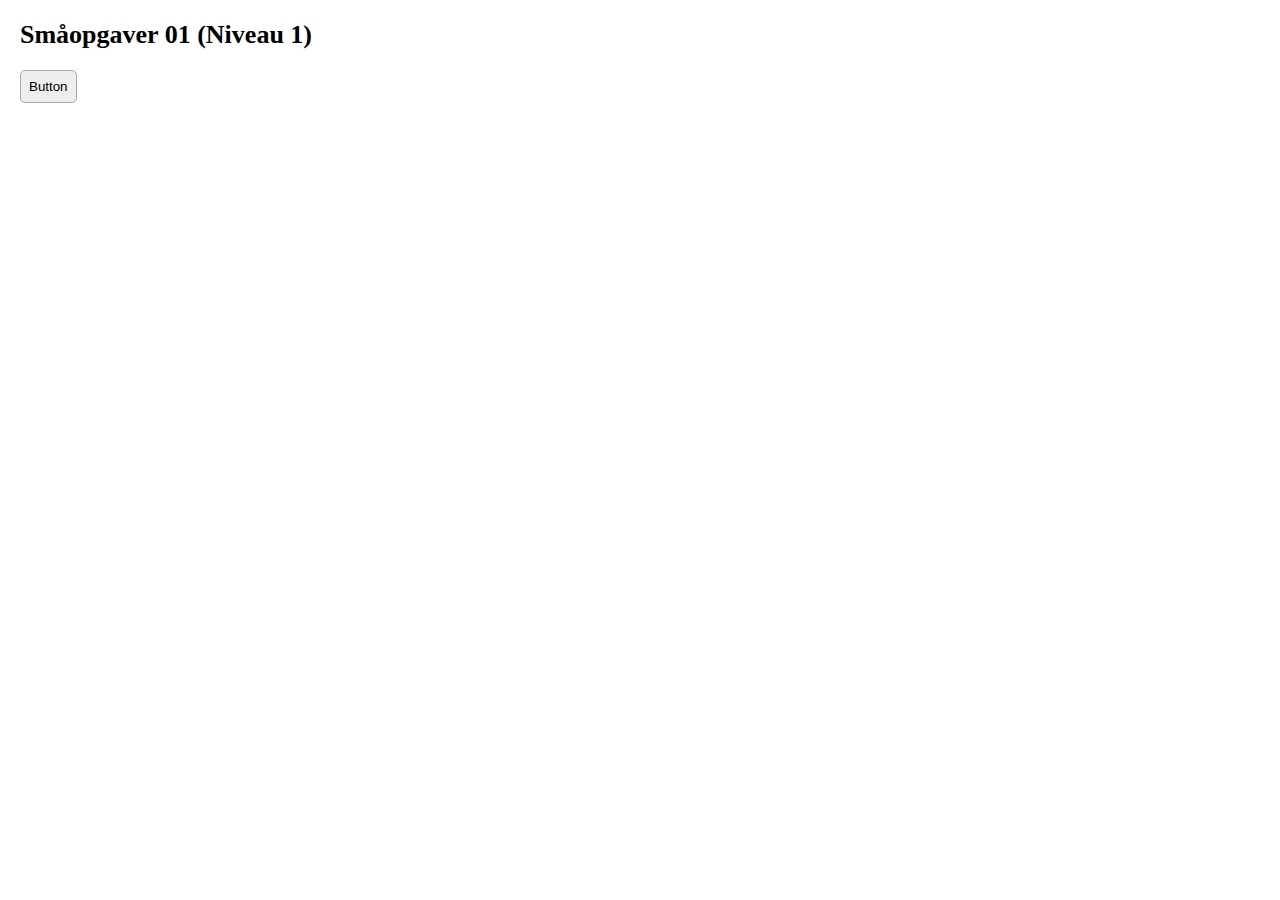
<file: Opgaver/Niveau1/01/index.html>
<!DOCTYPE html>
<html lang="en">
<head>
	<meta charset="UTF-8">
	<meta name="viewport" content="width=device-width, initial-scale=1.0">
	<meta http-equiv="X-UA-Compatible" content="ie=edge">
	<link rel="stylesheet" href="css/style.css">
	<title>Småopgaver 01 (Niveau 1)</title>
</head>
<body id="body">
	<h1>Småopgaver 01 (Niveau 1)</h1>

	<button id="my-button">Button</button>
	

	<script src="javascript/index.js"></script>
</body>
</html>
</file>
<file: Opgaver/Niveau1/01/css/style.css>
* {
	padding: 0;
	margin: 0;
}

#body {
	font-family: Verdana;
	font-size: 13px;
	margin: 20px;
}

h1 {
	margin: 20px 0px;
}

h2 {
	margin: 20px 0px;
}

h3 {
	margin: 20px 0px;
}

hr {
	margin: 30px 0px;
}

p {
	margin-bottom: 20px;
}

label {
	display: block;
	font-weight: bold;
	margin-bottom: 4px;
}

	label em {
		font-weight: normal;
		color: #aaa;
		padding-left: 20px;
	}

#my-button {
	padding: 8px;
	background-color: #eee;
	border: 1px solid #aaa;
	border-radius: 5px;
}

#my-button:focus {
	outline: none;
}
</file>
